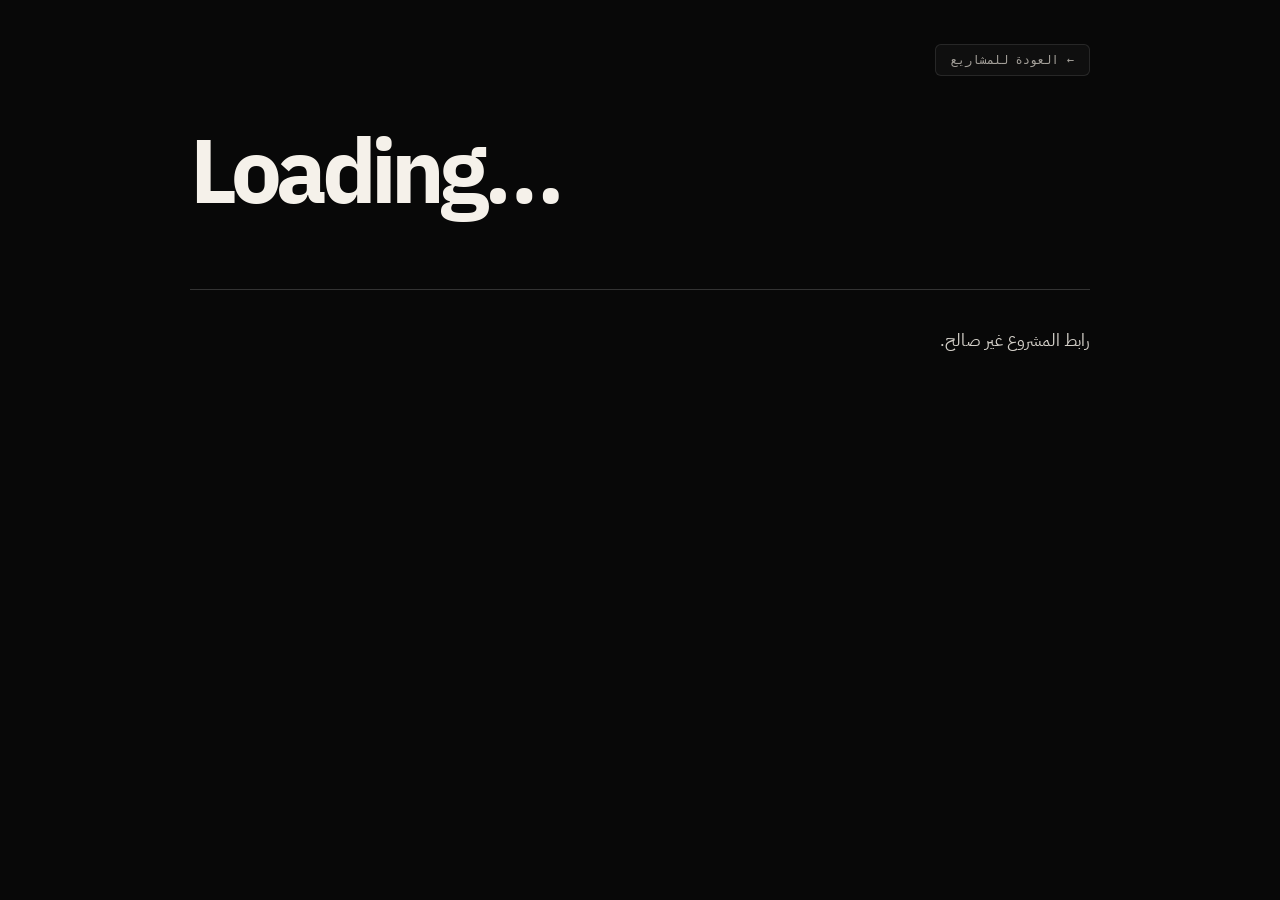
<file: project.html>
<!doctype html>
<html lang="ar" dir="rtl">
  <head>
    <meta charset="UTF-8" />
    <meta name="viewport" content="width=device-width, initial-scale=1.0" />
    <meta name="description" content="تفاصيل مشروع برمجي — Snono-Dev" />
    <meta name="author" content="Snono-Dev" />
    <meta name="robots" content="index, follow" />
    <meta name="theme-color" content="#ff6b00" />
    <meta name="color-scheme" content="dark" />
    <title>Project | Snono-Dev</title>
    <meta property="og:type" content="article" />
    <meta property="og:site_name" content="Snono-Dev Portfolio" />
    <meta property="og:title" content="Project | Snono-Dev" />
    <meta property="og:description" content="تفاصيل مشروع برمجي من بورتوفوليو Snono-Dev" />
    <meta name="twitter:card" content="summary" />
    <meta name="twitter:title" content="Project | Snono-Dev" />
    <meta name="twitter:description" content="تفاصيل مشروع برمجي من بورتوفوليو Snono-Dev" />
    <link rel="stylesheet" href="styles.css" />
  </head>
  <body class="project-page">
    <main class="project-view container">
      <a class="back-link" href="index.html">← <span id="back-label">العودة للمشاريع</span></a>
      <p id="project-language" class="eyebrow"></p>
      <h1 id="project-name">Loading…</h1>
      <div id="project-links" class="project-page-actions"></div>
      <article id="readme-content" class="readme-content" aria-live="polite"><p>جارِ تحميل تفاصيل المشروع...</p></article>
    </main>
    <script src="project.js"></script>
  </body>
</html>
</file>
<file: styles.css>
@import url('https://fonts.googleapis.com/css2?family=DM+Mono:wght@400;500&family=IBM+Plex+Sans+Arabic:wght@400;500;600;700&display=swap');

:root { --ink:#080808; --orange:#ff6b00; --paper:#f5f1ea; --muted:#a4a09a; --line:#333333; }
* { box-sizing:border-box; }
html { scroll-behavior:smooth; }
body { margin:0; background:var(--ink); color:var(--paper); font-family:"IBM Plex Sans Arabic",sans-serif; }
.container { width:min(1160px, calc(100% - 48px)); margin-inline:auto; }
.noise { position:fixed; inset:0; pointer-events:none; opacity:.045; z-index:10; background-image:url("data:image/svg+xml,%3Csvg viewBox='0 0 180 180' xmlns='http://www.w3.org/2000/svg'%3E%3Cfilter id='n'%3E%3CfeTurbulence type='fractalNoise' baseFrequency='.9' numOctaves='4' stitchTiles='stitch'/%3E%3C/filter%3E%3Crect width='100%25' height='100%25' filter='url(%23n)' opacity='.8'/%3E%3C/svg%3E"); }
.site-header, footer { display:flex; align-items:center; justify-content:space-between; padding-block:24px; font-family:"DM Mono",monospace; font-size:12px; direction:ltr; }
.site-header nav { display:flex; direction:rtl; gap:24px; align-items:center; }
#language-toggle { border:1px solid rgba(255,255,255,.16); background:rgba(255,255,255,.04); color:var(--paper); font:500 11px "DM Mono",monospace; padding:6px 14px; border-radius:20px; cursor:pointer; letter-spacing:.05em; transition:all .2s cubic-bezier(.16,1,.3,1); }
#language-toggle:hover { border-color:var(--orange); color:var(--orange); background:rgba(255,107,0,.08); transform:translateY(-1px); }
a { color:inherit; text-decoration:none; }
.brand { letter-spacing:.08em; font-weight:500; display:inline-flex; align-items:center; }
.brand-avatar { width:28px; height:28px; border-radius:50%; border:1px solid var(--orange); object-fit:cover; margin-inline-end:10px; transition:transform .2s; }
.brand:hover .brand-avatar { transform:scale(1.08); }
.site-header nav a { color:var(--muted); transition:color .2s; }
.site-header nav a:hover, footer a:hover { color:var(--orange); text-decoration:none; }
.hero { min-height:600px; padding-top:80px; position:relative; overflow:hidden; }
.eyebrow,.section-label { margin:0 0 19px; color:var(--muted); font:12px "DM Mono",monospace; letter-spacing:.04em; }
h1,h2,h3,p { margin-top:0; } h1 { font-size:clamp(3.1rem,7.3vw,6.7rem); line-height:.94; letter-spacing:-.065em; max-width:930px; margin-bottom:32px; font-weight:700; } h1 em { font-style:normal; color:var(--orange); }
.hero-copy { max-width:480px; color:#d4d0c9; line-height:1.9; font-size:17px; }
.hero-actions { display:flex; gap:16px; align-items:center; flex-wrap:wrap; margin-top:34px; }
.button { position:relative; display:inline-flex; align-items:center; justify-content:center; gap:10px; font-weight:600; font-family:"IBM Plex Sans Arabic",sans-serif; text-decoration:none; border-radius:8px; border:none; cursor:pointer; transition:all .25s cubic-bezier(.16,1,.3,1); user-select:none; }
.button:active { transform:scale(.98); }
.button-primary { background:var(--orange); color:var(--ink); padding:13px 24px; font-size:15px; box-shadow:inset 0 1px 0 rgba(255,255,255,.35),0 3px 12px rgba(255,107,0,.25); }
.button-primary:hover { background:#ff7914; transform:translateY(-2px); box-shadow:inset 0 1px 0 rgba(255,255,255,.45),0 8px 24px rgba(255,107,0,.4); }
.button-primary span { font-size:18px; line-height:1; transition:transform .25s cubic-bezier(.16,1,.3,1); }
.button-primary:hover span { transform:translate(-2px,2px); }
html[dir="ltr"] .button-primary:hover span { transform:translate(2px,2px); }
.button-outline { background:rgba(255,255,255,.04); color:var(--paper); border:1px solid rgba(255,255,255,.16); padding:12px 22px; font-size:14px; backdrop-filter:blur(8px); }
.button-outline:hover { background:rgba(255,255,255,.09); border-color:rgba(255,255,255,.38); color:#fff; transform:translateY(-2px); }
.button-chat { background:#141414; color:var(--paper); border:1px solid rgba(255,255,255,.14); padding:12px 22px; font-size:14px; }
.button-chat::before { content:""; width:7px; height:7px; background:#00d26a; border-radius:50%; box-shadow:0 0 8px #00d26a; }
.button-chat:hover { border-color:var(--orange); color:var(--orange); transform:translateY(-2px); background:#1c1c1c; }
.button-link { color:var(--muted); font-family:"DM Mono",monospace; font-size:13px; padding:11px 18px; border:1px solid rgba(255,255,255,.08); border-radius:8px; background:rgba(255,255,255,.02); }
.button-link:hover { color:var(--paper); border-color:rgba(255,255,255,.24); background:rgba(255,255,255,.06); transform:translateY(-2px); }
.section-grid { display:grid; grid-template-columns:1fr 2.3fr; gap:35px; border-top:1px solid var(--line); padding-block:90px; }.section-grid h2,.projects h2,.contact h2 { font-size:clamp(2.2rem,4vw,4rem); line-height:1.08; letter-spacing:-.05em; margin-bottom:25px; }.section-grid > div > p { max-width:550px; line-height:1.95; color:#d4d0c9; font-size:17px; }
.skills { display:flex; gap:9px; flex-wrap:wrap; margin-top:28px; }.skills span { border:1px solid var(--line); padding:7px 11px; font:11px "DM Mono",monospace; background:#131313; border-radius:4px; }.skills span::before { content:"/"; color:var(--orange); margin-inline-end:6px; }
.about-content p { max-width:550px; line-height:1.95; color:#d4d0c9; font-size:17px; }.about-content h3 { font-size:1.25rem; margin:25px 0 8px; color:var(--orange); }.about-content ul { padding-inline-start:20px; line-height:2; color:#d4d0c9; }
.projects { padding-block:44px 110px; }.projects-heading { display:flex; justify-content:space-between; align-items:end; margin-bottom:35px; }.projects-heading h2 { margin:0; }.projects-heading > p { margin:0; color:var(--muted); font-size:14px; }
.projects-grid { display:grid; grid-template-columns:repeat(auto-fit,minmax(320px,1fr)); gap:20px; }
.projects-featured-group { margin-bottom:20px; }
.projects-carousel-group { margin-top:55px; }
.carousel-header { display:flex; justify-content:space-between; align-items:center; margin-bottom:18px; }
.carousel-header .repo-group-title { margin:0; }
.carousel-nav { display:flex; gap:10px; }
.carousel-arrow { width:40px; height:40px; border-radius:50%; border:1px solid rgba(255,255,255,.16); background:rgba(255,255,255,.04); color:var(--paper); display:grid; place-items:center; font-size:16px; cursor:pointer; transition:all .2s cubic-bezier(.16,1,.3,1); }
.carousel-arrow:hover { background:var(--orange); color:var(--ink); border-color:var(--orange); transform:scale(1.08); }
.carousel-arrow:active { transform:scale(.95); }
.projects-horizontal-track { display:flex; gap:20px; overflow-x:auto; scroll-snap-type:x mandatory; scroll-behavior:smooth; padding-bottom:20px; -webkit-overflow-scrolling:touch; scrollbar-width:thin; scrollbar-color:var(--orange) rgba(255,255,255,.05); }
.projects-horizontal-track::-webkit-scrollbar { height:6px; }
.projects-horizontal-track::-webkit-scrollbar-track { background:rgba(255,255,255,.04); border-radius:4px; }
.projects-horizontal-track::-webkit-scrollbar-thumb { background:var(--orange); border-radius:4px; }
.projects-horizontal-track .project-card { flex:0 0 340px; min-width:300px; max-width:360px; scroll-snap-align:start; }
.project-card { min-height:308px; padding:24px; border:1px solid var(--line); background:#111; border-radius:8px; display:flex; flex-direction:column; justify-content:space-between; transition:background .25s,transform .25s,color .25s,box-shadow .25s,border-color .25s; }
.project-card:hover { background:var(--orange); color:var(--ink); border-color:var(--orange); transform:translateY(-4px); box-shadow:0 12px 30px rgba(255,107,0,.2); }
.project-card:hover .project-main p,.project-card:hover .project-number,.project-card:hover .project-meta,.project-card:hover .language { color:var(--ink); }
.project-number,.project-meta { color:var(--muted); font:11px "DM Mono",monospace; direction:ltr; }
.project-top { display:flex; justify-content:space-between; direction:ltr; }
.language { font:11px "DM Mono",monospace; border:1px solid currentColor; padding:4px 8px; border-radius:4px; }
.project-main h3 { font-size:26px; letter-spacing:-.04em; margin:25px 0 10px; direction:ltr; text-align:right; }
.project-main p { font-size:14px; color:#d4d0c9; line-height:1.7; }
.project-meta { display:flex; justify-content:space-between; gap:5px; margin-top:8px; }
.project-actions { display:flex; gap:9px; flex-wrap:wrap; margin:16px 0 12px; }
.project-action { font-size:12px; font-family:"DM Mono",monospace; font-weight:500; padding:7px 13px; border-radius:6px; background:rgba(255,255,255,.05); border:1px solid rgba(255,255,255,.12); color:var(--paper); display:inline-flex; align-items:center; gap:6px; transition:all .2s cubic-bezier(.16,1,.3,1); }
.project-action:hover { background:var(--paper); color:var(--ink); border-color:var(--paper); transform:translateY(-2px); }
.project-service { color:var(--orange); border-color:rgba(255,107,0,.35); background:rgba(255,107,0,.08); }
.project-service:hover { background:var(--orange); color:var(--ink); border-color:var(--orange); }
.project-card:hover .project-action { border-color:rgba(0,0,0,.2); background:rgba(0,0,0,.1); color:var(--ink); }
.project-card:hover .project-action:hover { background:var(--ink); color:var(--paper); border-color:var(--ink); }
.loader { grid-column:1/-1; padding:50px 0; text-align:center; color:var(--muted); }.loader i { display:inline-block; width:6px;height:6px;background:var(--orange);border-radius:50%;animation:bounce .8s infinite alternate; margin:2px; }.loader i:nth-child(2){animation-delay:.15s}.loader i:nth-child(3){animation-delay:.3s}@keyframes bounce{to{transform:translateY(-7px)}}.projects-error { border:1px dashed var(--orange); color:var(--orange); padding:16px; margin-top:18px; border-radius:8px; }
.contact { background:var(--orange); color:var(--ink); padding:80px max(24px,calc((100vw - 1160px)/2)); width:100%; }.contact .section-label { color:#6b2800; }.contact h2 { font-size:clamp(3rem,6vw,5.7rem); }
.email-link { display:inline-flex; gap:16px; align-items:center; color:var(--ink); font:clamp(1.2rem,2.6vw,2.1rem) "DM Mono",monospace; border-bottom:2px solid var(--ink); padding-bottom:6px; direction:ltr; transition:all .2s ease; }
.email-link:hover { opacity:.85; transform:translateX(-4px); }
html[dir="ltr"] .email-link:hover { transform:translateX(4px); }
.email-link span { font-size:1.4em; } footer { color:var(--muted); border-top:1px solid var(--line); }
.repo-group-title { margin:0 0 16px; font-size:18px; color:var(--paper); letter-spacing:-.02em; }
.session-page { min-height:100vh; display:grid; place-items:center; padding:24px; background:radial-gradient(circle at 80% 10%,#321500 0,transparent 28%),var(--ink); }
.session-card { width:min(100%,580px); border:1px solid rgba(255,255,255,.1); background:#111; border-radius:12px; padding:clamp(28px,6vw,56px); text-align:center; box-shadow:0 20px 40px rgba(0,0,0,.6); }
.session-card h1 { font-size:clamp(2.6rem,6vw,4.4rem); margin-bottom:19px; }
.session-copy { color:#d4d0c9; line-height:1.8; max-width:390px; margin:0 auto 28px; }
.back-link { display:inline-flex; align-items:center; gap:8px; color:var(--muted); font:12px "DM Mono",monospace; margin-bottom:36px; padding:7px 15px; background:rgba(255,255,255,.03); border:1px solid rgba(255,255,255,.1); border-radius:6px; transition:all .2s ease; }
.back-link:hover { color:var(--orange); border-color:var(--orange); background:rgba(255,107,0,.08); transform:translateX(-4px); }
html[dir="ltr"] .back-link:hover { transform:translateX(4px); }
.session-qr { display:grid; place-items:center; width:300px; height:300px; max-width:100%; margin:0 auto 20px; background:var(--paper); padding:10px; border-radius:10px; box-shadow:0 8px 24px rgba(0,0,0,.4); }
.session-qr:empty { display:none; }.session-qr img { max-width:100%; height:auto; display:block; border-radius:4px; }
.session-id, .session_id, #session_id { direction:ltr; overflow-wrap:anywhere; color:var(--muted); font:12px "DM Mono",monospace; margin:0 auto 24px; max-width:440px; padding:12px 16px; background:rgba(255,255,255,.03); border:1px solid rgba(255,255,255,.12); border-radius:8px; transition:all .2s ease; }
.session-id:hover { border-color:var(--orange); color:var(--paper); background:rgba(255,107,0,.04); }
.session-empty { color:var(--orange); border:1px dashed var(--orange); padding:14px; line-height:1.7; border-radius:8px; }
.session-actions { display:flex; justify-content:center; gap:12px; flex-wrap:wrap; margin-top:10px; }
.session-actions .button { font-size:14px; padding:12px 22px; }
.project-page { min-height:100vh; }
.project-view { padding-block:44px 90px; max-width:900px; }
.project-view > h1 { font-size:clamp(3rem,7vw,6rem); margin-bottom:24px; direction:ltr; text-align:start; }
.project-page-actions { display:flex; gap:12px; flex-wrap:wrap; margin-bottom:50px; }
.readme-content { border-top:1px solid var(--line); color:#d4d0c9; font-size:17px; line-height:1.9; padding-top:35px; }
.readme-content h1,.readme-content h2,.readme-content h3 { color:var(--paper); margin:40px 0 13px; line-height:1.2; }
.readme-content h1 { font-size:2.2rem; }.readme-content h2 { font-size:1.7rem; }.readme-content h3 { font-size:1.25rem; color:var(--orange); }
.readme-content ul { padding-inline-start:24px; }
.readme-content code { background:#222; color:var(--orange); padding:2px 6px; font:13px "DM Mono",monospace; border-radius:3px; }
.readme-content pre { background:#161616; border:1px solid var(--line); padding:16px 20px; overflow-x:auto; font-family:"DM Mono",monospace; font-size:13px; line-height:1.6; border-radius:6px; margin:20px 0; direction:ltr; text-align:left; }
.readme-content pre code { background:none; color:var(--paper); padding:0; }
.readme-content a { color:var(--orange); text-decoration:underline; }
@media (max-width:700px) { .container { width:min(100% - 32px,1160px); }.site-header nav { gap:15px; }.hero { min-height:570px; padding-top:90px; }.section-grid { grid-template-columns:1fr; padding-block:60px; gap:5px; }.projects { padding-bottom:70px; }.projects-heading { display:block; }.projects-heading > p { margin-top:12px; }.projects-grid { grid-template-columns:1fr; }.project-card { min-height:240px; }.contact { padding-block:65px; }.site-header { padding-block:16px; } }
</file>
